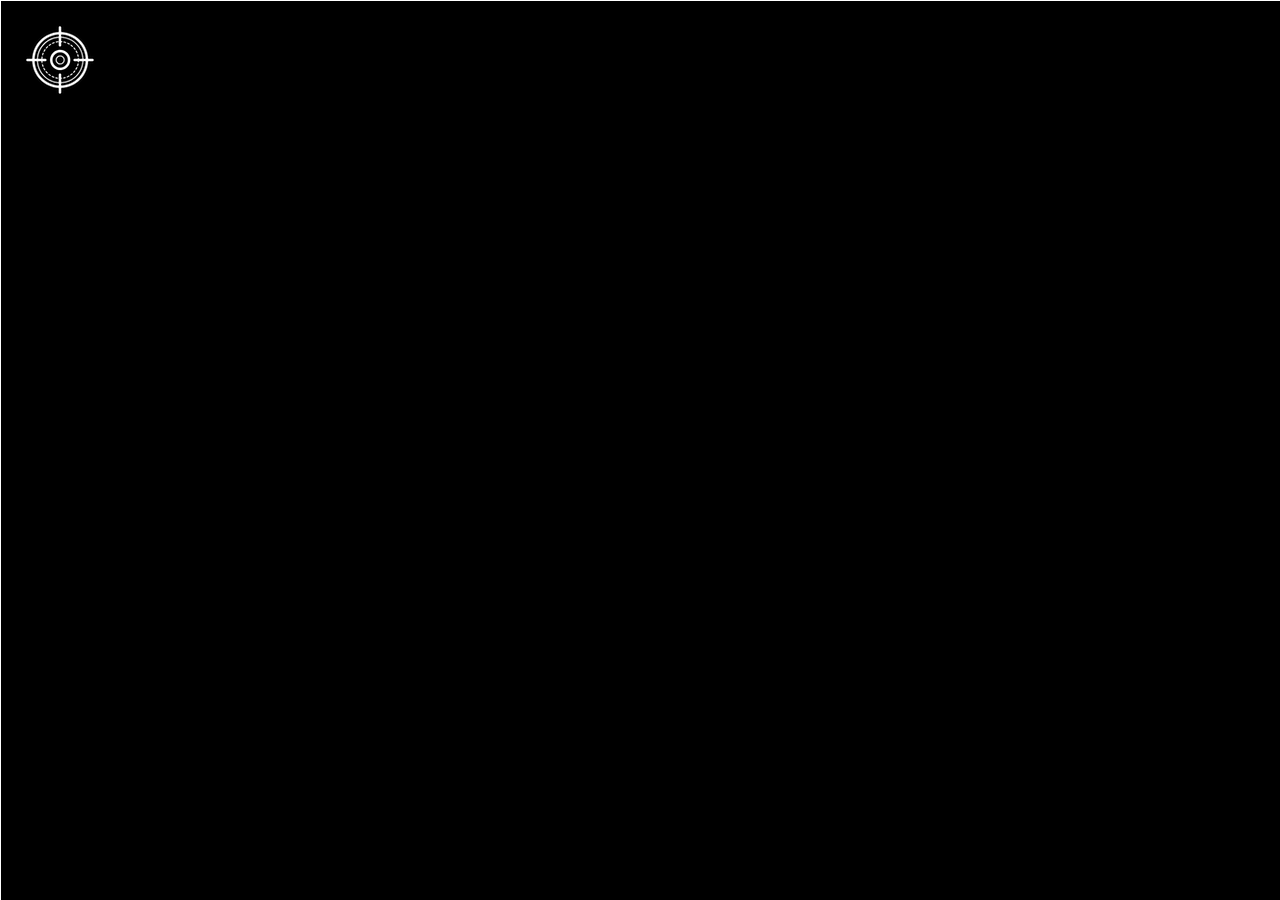
<file: chapter2(Practice WIN API)/practice1/index.html>
<!DOCTYPE html>
<html lang="en">
  <head>
    <meta charset="UTF-8" />
    <meta name="viewport" content="width=device-width, initial-scale=1.0" />
    <title>Coordinates</title>
    <script src="main.js" defer></script>
    <link rel="stylesheet" href="style.css" />
  </head>
  <body>
    <div class="line horizontal"></div>
    <div class="line vertical"></div>
    <img class="target" src="images/target.png" alt="target" />
    <span class="tag"></span>
  </body>
</html>
</file>
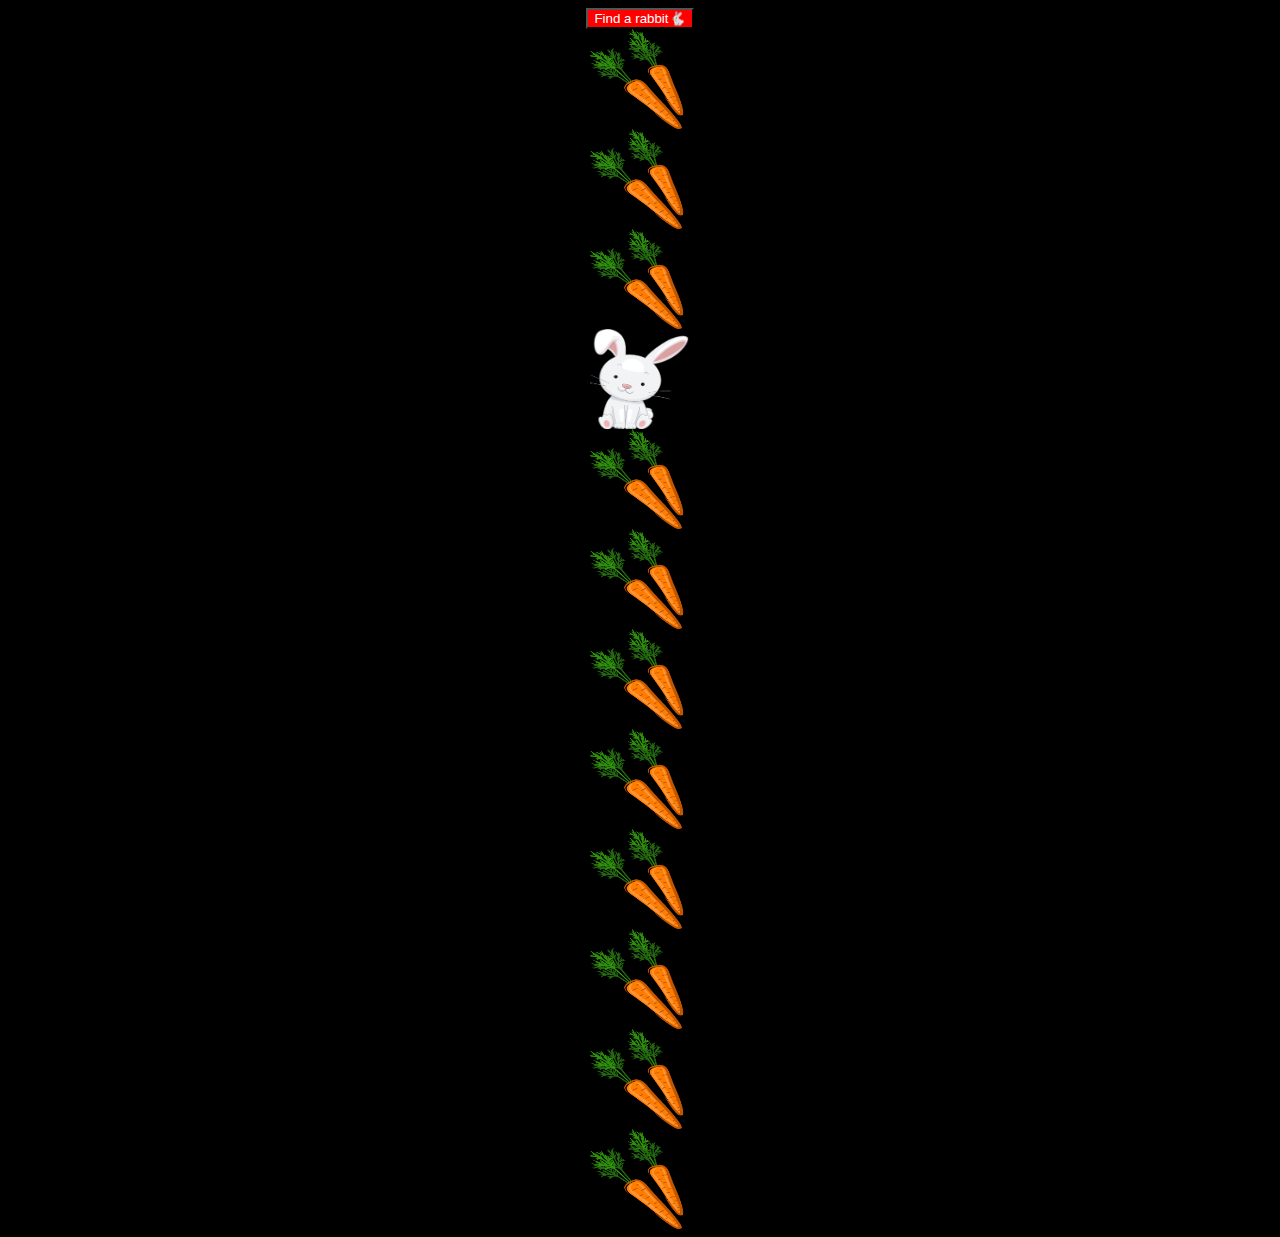
<file: chapter2(Practice WIN API)/practice2/index.html>
<!DOCTYPE html>
<html lang="en">
  <head>
    <meta charset="UTF-8" />
    <meta name="viewport" content="width=device-width, initial-scale=1.0" />
    <title>Scroll</title>
    <style>
      body {
        background-color: black;
      }
      .btn {
        background-color: red;
        color: white;
        cursor: pointer;
      }
      .content {
        display: flex;
        flex-direction: column;
        align-items: center;
        justify-content: center;
      }
      img {
        width: 100px;
        height: 100px;
      }
    </style>
  </head>
  <body>
    <div class="content">
      <button class="btn">Find a rabbit🐇</button>
      <img src="./img/carrot.png" />
      <img src="./img/carrot.png" />
      <img src="./img/carrot.png" />
      <img class="rabbit" src="./img/rabbit.png" />
      <img src="./img/carrot.png" />
      <img src="./img/carrot.png" />
      <img src="./img/carrot.png" />
      <img src="./img/carrot.png" />
      <img src="./img/carrot.png" />
      <img src="./img/carrot.png" />
      <img src="./img/carrot.png" />
      <img src="./img/carrot.png" />
    </div>

    <script>
      const btn = document.querySelector(".btn");
      const rabbit = document.querySelector(".rabbit");
      btn.addEventListener("click", () => {
        rabbit.scrollIntoView({ behavior: "smooth", block: "center" });
      });
    </script>
  </body>
</html>
</file>
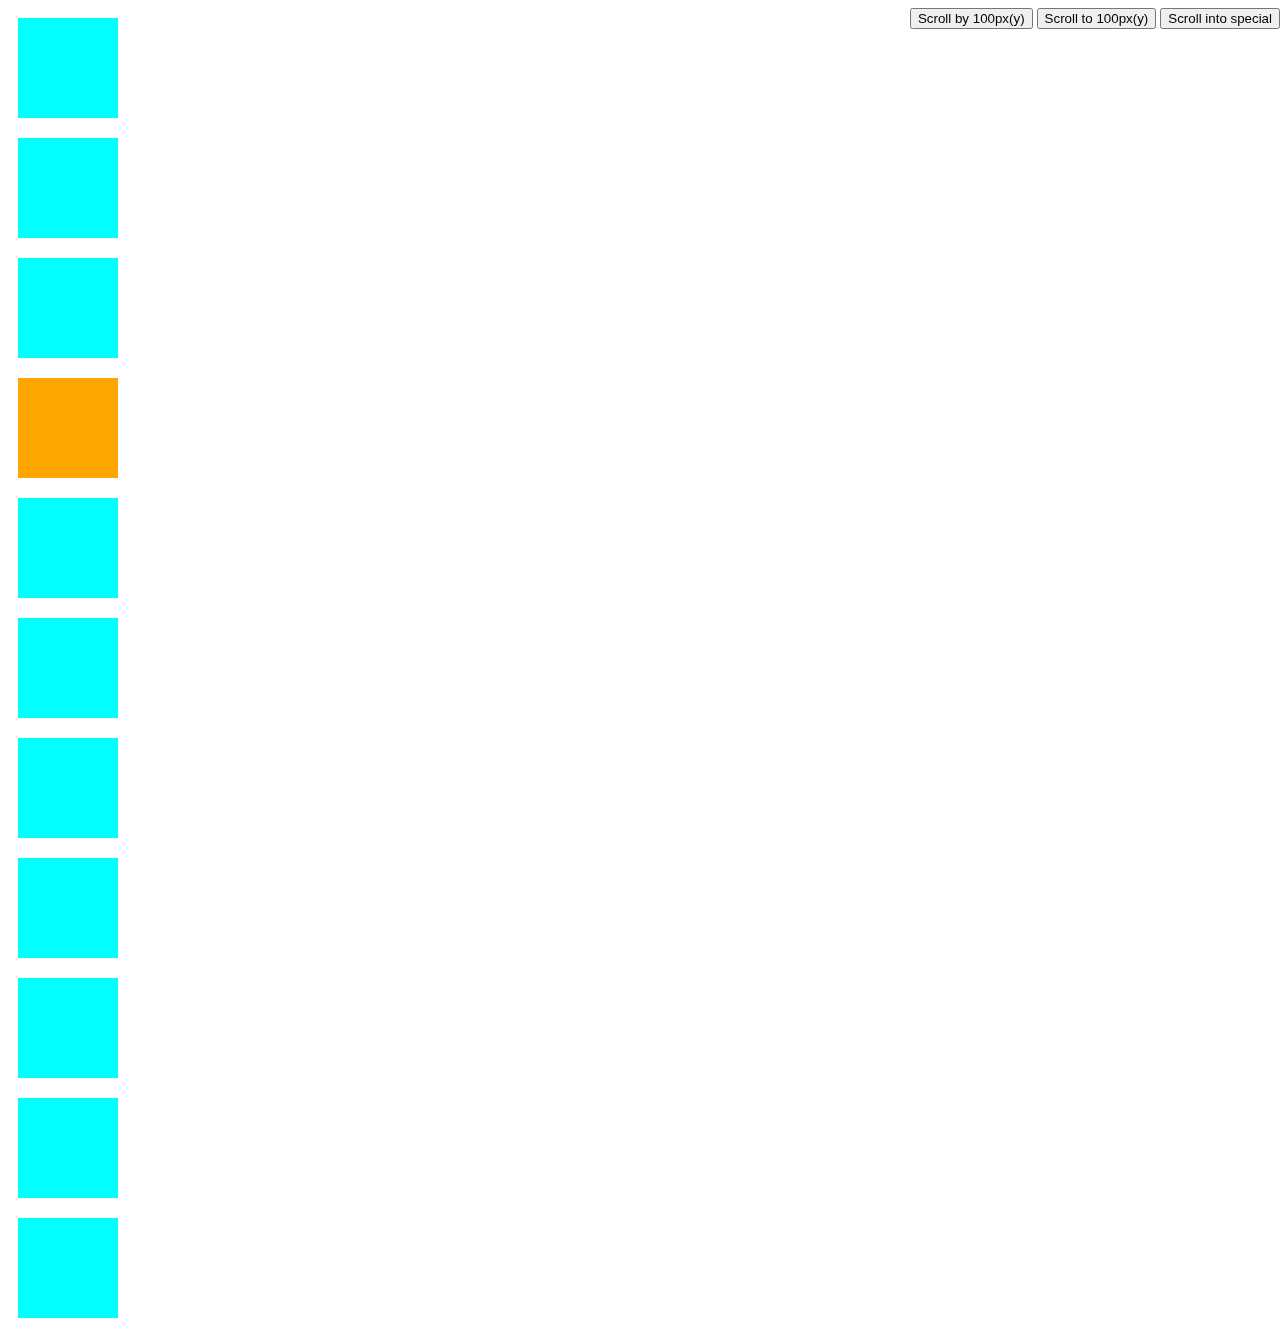
<file: chapter1(WIN API)/window-location.html>
<!DOCTYPE html>
<html lang="en">
  <head>
    <meta charset="UTF-8" />
    <meta name="viewport" content="width=device-width, initial-scale=1.0" />
    <title>Window Location</title>
    <style>
      .content {
        display: flex;
        flex-direction: column;
      }
      .box {
        display: inline-block;
        background-color: aqua;
        width: 100px;
        height: 100px;
        margin: 10px;
      }
      .special_box {
        display: inline-block;
        background-color: orange;
        width: 100px;
        height: 100px;
        margin: 10px;
      }
      .absContent {
        position: fixed;
        right: 0;
      }
    </style>
  </head>
  <body>
    <div class="absContent">
      <button class="scrollBy">Scroll by 100px(y)</button>
      <button class="scrollTo">Scroll to 100px(y)</button>
      <button class="scrollSpecial">Scroll into special</button>
    </div>

    <div class="content">
      <div class="box"></div>
      <div class="box"></div>
      <div class="box"></div>
      <div class="special_box"></div>
      <div class="box"></div>
      <div class="box"></div>
      <div class="box"></div>
      <div class="box"></div>
      <div class="box"></div>
      <div class="box"></div>
      <div class="box"></div>
    </div>
  </body>
  <script>
    const special = document.querySelector(".special_box");
    const rect = special.getBoundingClientRect();
    special.addEventListener("click", (e) => {
      let clientX = e.clientX;
      let clientY = e.clientY;
      let pageX = e.pageX;
      let pageY = e.pageY;

      console.log(rect);
      console.log(`client: ${clientX}, ${clientY}`);
      console.log(`page: ${pageX}, ${pageY}`);
    });

    const scrollBy = document.querySelector(".scrollBy");
    const scrollTo = document.querySelector(".scrollTo");
    const scrollSpecial = document.querySelector(".scrollSpecial");

    scrollBy.addEventListener("click", () => {
      window.scrollBy({ top: 100, left: 0, behavior: "smooth" });
    });

    scrollTo.addEventListener("click", () => {
      window.scrollTo(0, 100);
    });

    scrollSpecial.addEventListener("click", () => {
      special.scrollIntoView();
    });
  </script>
</html>
</file>
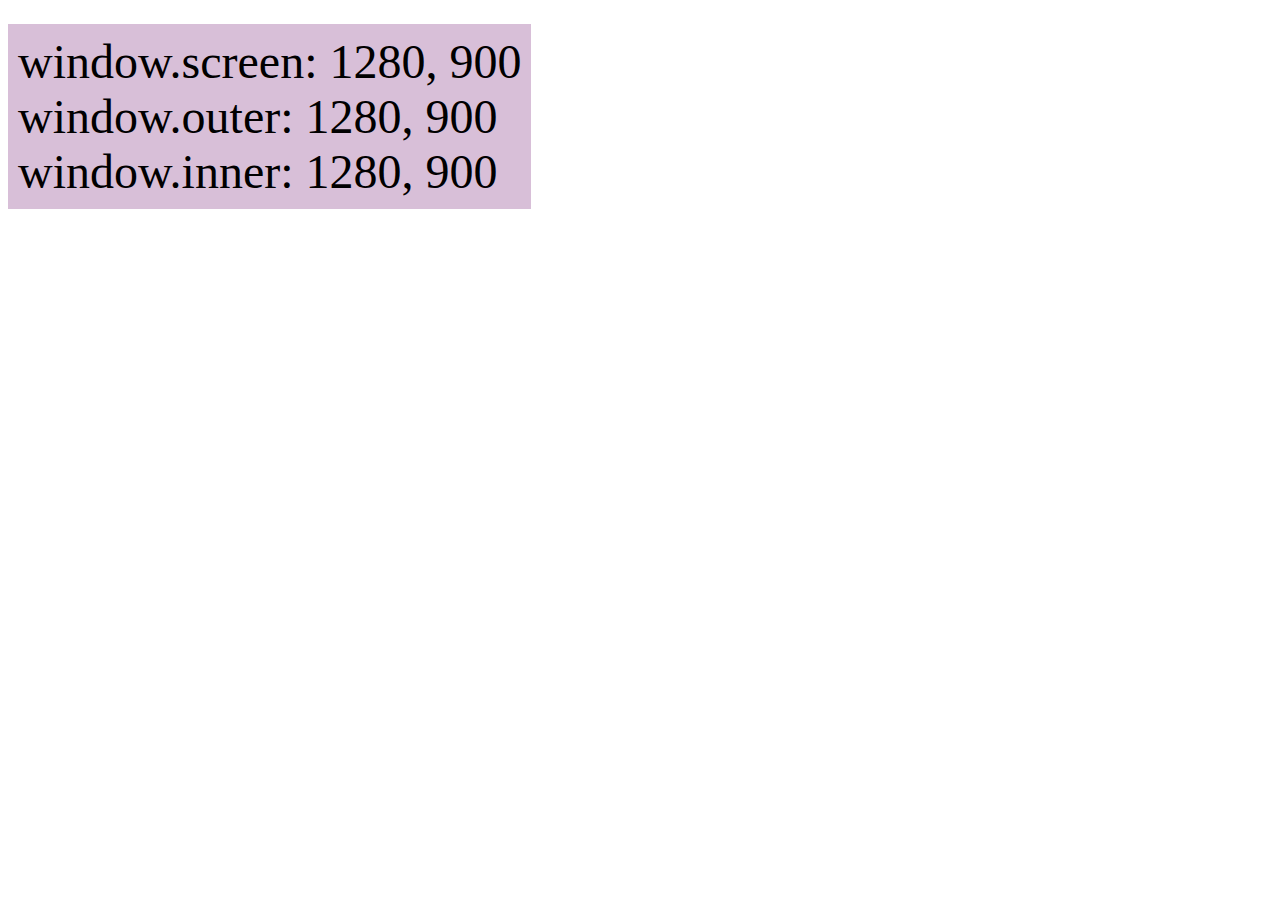
<file: chapter1(WIN API)/window-size.html>
<!DOCTYPE html>
<html lang="en">
  <head>
    <meta charset="UTF-8" />
    <meta name="viewport" content="width=device-width, initial-scale=1.0" />
    <title>Window Size</title>
    <style>
      .tag {
        display: inline-block;
        background-color: thistle;
        padding: 10px;
        margin-top: 16px;
        font-size: 48px;
      }
    </style>
  </head>
  <body>
    <div class="tag">Window Size</div>
  </body>
  <script>
    const tag = document.querySelector(".tag");
    function updateTag() {
      tag.innerHTML = `
      window.screen: ${screen.width}, ${screen.height} <br/>
      window.outer: ${outerWidth}, ${outerHeight} <br/>
      window.inner: ${innerWidth}, ${innerHeight} <br/>
      `;
    }
    window.addEventListener("resize", () => {
      updateTag();
    });
    updateTag();
  </script>
</html>
</file>
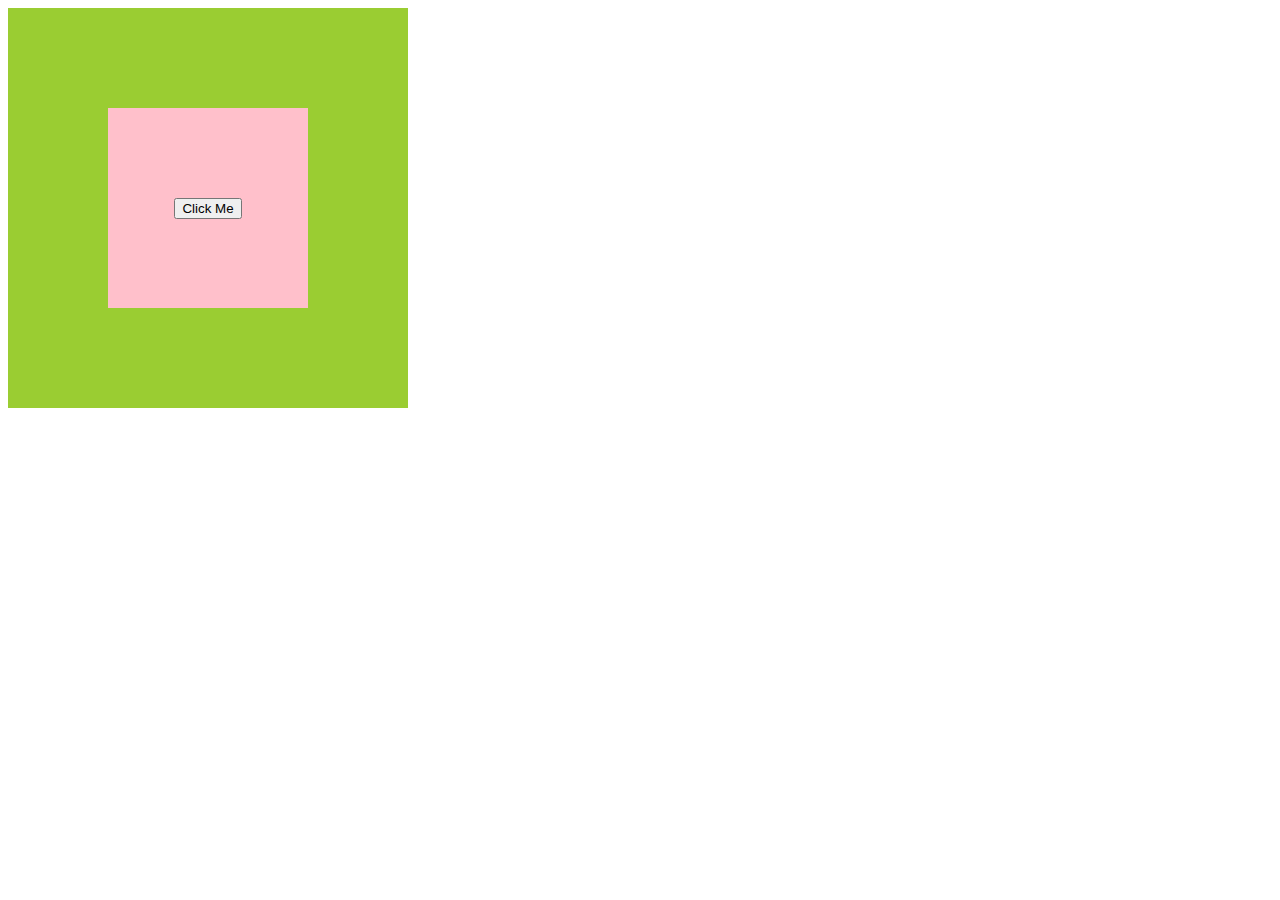
<file: chapter4(Event)/bubbling.html>
<!DOCTYPE html>
<html lang="en">
  <head>
    <meta charset="UTF-8" />
    <meta name="viewport" content="width=device-width, initial-scale=1.0" />
    <title>Bubbling</title>
    <style>
      .outer {
        display: flex;
        justify-content: center;
        align-items: center;
        width: 400px;
        height: 400px;
        background-color: yellowgreen;
      }

      .middle {
        display: flex;
        justify-content: center;
        align-items: center;
        width: 200px;
        height: 200px;
        background-color: pink;
      }
    </style>
  </head>
  <body>
    <div class="outer">
      <div class="middle">
        <button class="button">Click Me</button>
      </div>
    </div>
    <script>
      const outer = document.querySelector(".outer");
      const middle = document.querySelector(".middle");
      const button = document.querySelector(".button");

      outer.addEventListener("click", (e) => {
        // e.stopPropogation 메서드를 사용하여 이벤트 버블링을 막는 것은 위험
        // 아래와 같이 관심있는 이벤트만 처리할 수 있도록 코드 작성하기!
        if (e.target !== e.currentTarget) return;
        console.log(`outer: ${e.currentTarget}, ${e.target}`);
      });
      middle.addEventListener("click", (e) => {
        if (e.target !== e.currentTarget) return;
        console.log(`middle: ${e.currentTarget}, ${e.target}`);
      });
      button.addEventListener("click", (e) => {
        console.log(`button1: ${e.currentTarget}, ${e.target}`);
      });
      button.addEventListener("click", (e) => {
        console.log(`button2: ${e.currentTarget}, ${e.target}`);
      });
    </script>
  </body>
</html>
</file>
<file: chapter2(Practice WIN API)/practice1/style.css>
body {
  margin: 0;
  background-color: black;
}

.line {
  position: absolute;
  background-color: white;
}

.horizontal {
  width: 100%;
  height: 1px;
}

.vertical {
  height: 100%;
  width: 1px;
}

.target {
  position: absolute;
  /* 자기 자신의 가로 길이 절반만큼, 세로길이 절반만큼 위로 왼쪽으로 이동 */
}

.tag {
  color: white;
  position: absolute;
  font-size: 38px;
  margin: 20px;
}
</file>
